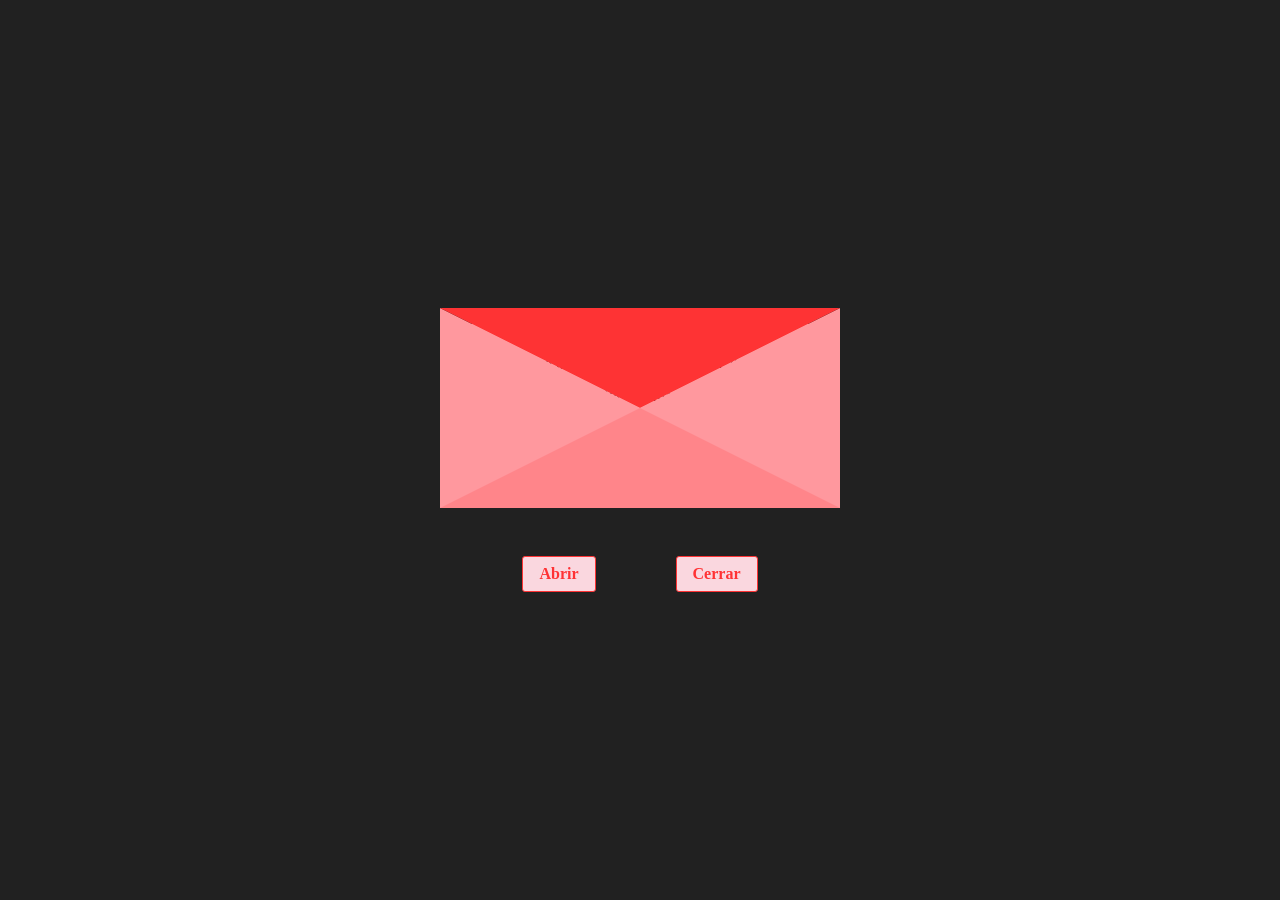
<file: carta.html>
<!DOCTYPE html>
<html lang="es">
<head>
  <meta charset="UTF-8">
  <meta name="viewport" content="width=device-width, initial-scale=1.0">
  <title>LoveU</title>
  <link rel="stylesheet" href="style.css">
</head>
<body>
  <main>
    <div class="container-letter">
      <div class="cover"></div>
      <span class="heart">♥</span>
      <p class="paper" id="mainMessage">
        I love you so much words can't describe it and honestly I can’t imagine my life without you anymore.
        I want everything with you, today and for the rest of my life. Te amo mi tiburoncito, Thank you for existing.
      </p>
      <div class="letter"></div>
    </div>
    <div class="options">
      <button id="open">Abrir</button>
      <button id="close">Cerrar</button>
    </div>
  </main>
  <script src="script.js"></script>
</body>
</html>
</file>
<file: style.css>
/* reset css */

* {
    min-width: 0;
    font: inherit;
  }
  
  *,
  *::before,
  *::after {
    box-sizing: border-box;
  }
  
  img,
  video,
  svg {
    display: block;
    height: auto;
    max-width: 100%;
  }
  
  body {
    margin: 0;
    min-height: 100dvh;
  }
  
  h1,
  h2,
  h3 {
    text-wrap: balance;
  }
  
  p {
    text-wrap: pretty;
  }

  
  body {
    background-color: #212121;
  }
  
  main {
    display: flex;
    flex-direction: column;
  
    gap: 3rem;
    justify-content: center;
    align-items: center;
    height: 100vh;
  }
  
  .container-letter {
    position: relative;
  }
  
  .cover {
    position: absolute;
    border-left: 200px solid transparent;
    border-right: 200px solid transparent;
    border-top: 100px solid #fe3334;
    border-bottom: 100px solid transparent;
  
    /*  */
    transition: transform .75s;
    transform-origin: top;
  }
  
  .paper {
    position: absolute;
    padding: 1.5rem;
    line-height: 2rem;
    right: 5px;
    /*  */
    z-index: -1;
    background: white;
    width: 390px;
    height: 180px;
  
    transition: all .75s;
  }
  
  .letter {
    border-left: 200px solid #ff989e;
    border-right: 200px solid #ff989e;
    border-top: 100px solid transparent;
    border-bottom: 100px solid #ff858a;
  }
  
  .options {
    display: flex;
    gap: 5rem;
  
    & button {
      color: #ff3234;
      font-weight: 600;
      border-radius: 3px;
      background: #fad7df;
      padding: 0.5rem 1rem;
      border: 1px solid #fe3334;
      cursor: pointer;
    }
  
    & button:hover {
      background: #ff989e;
      color: white;
    }
  }
  
  .open-cover {
    transform: rotatex(180deg);
  }
  
  .open-paper {
    animation: openPaper .5s forwards;
  }
  
  @keyframes openPaper {
    0% {
      top: 0;
    }
    100% {
      top: -120px;
    }
  }
  
  .close-paper {
    animation: closePaper .5s forwards;
  }
  
  @keyframes closePaper {
    0% {
      top: -120px;
    }
    100% {
      top: 0;
    }
  }
  
  
  .heart {
    display: none;
    position: absolute;
    top: 25%;
    left: 46.5%;
    margin: auto;
    font-size: 3rem;
  
    color: #fe3334;
  
    animation: crecer 1s forwards ;
  }
  
  @keyframes crecer {
    0% {
      scale: 1;
      opacity: 1;
    }
    100% {
      scale: 3;
      opacity: 0;
  
    }
  }
</file>
